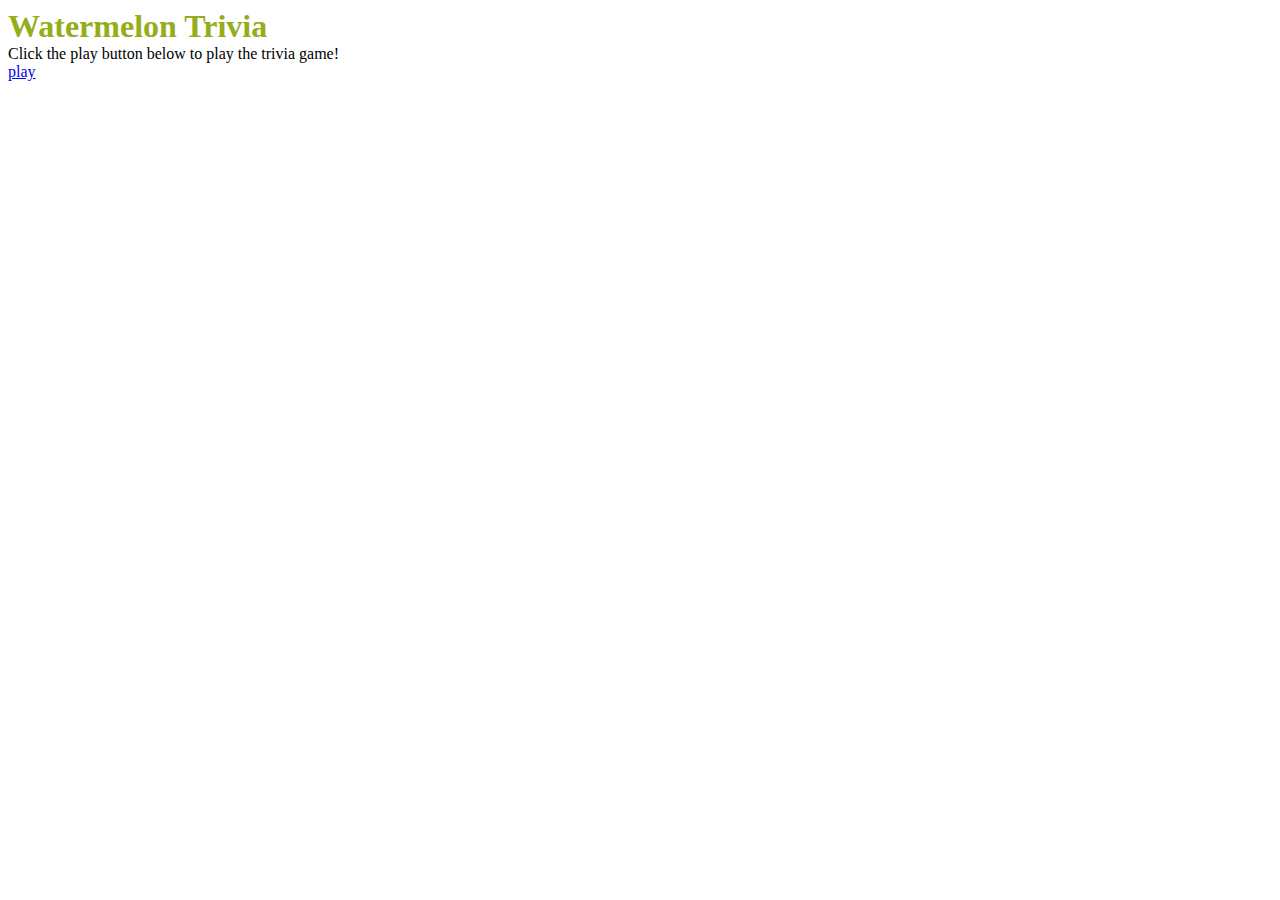
<file: index.html>
<!DOCTYPE html>
<html lang="en">
  <head>
    <meta charset="UTF-8" />
    <meta name="viewport" content="width=device-width, initial-scale=1.0" />
    <meta http-equiv="X-UA-Compatible" content="ie=edge" />
    <title>Nates Trivia</title>
    <link
      rel="stylesheet"
      href="https://stackpath.bootstrapcdn.com/bootstrap/4.5.0/css/bootstrap.min.css"
      integrity="sha384-9aIt2nRpC12Uk9gS9baDl411NQApFmC26EwAOH8WgZl5MYYxFfc+NcPb1dKGj7Sk"
      crossorigin="anonymous"
    />
    <link rel="stylesheet" href="style.css" />
  </head>
  <body>
    <div class="container">
      <div class="row">
        <div class="col">
          <h1 class="mt-3">Watermelon Trivia</h1>
        </div>
      </div>
      <div class="row">
        <div class="col">
          <p class="my-3">Click the play button below to play the trivia game!</p>
        </div>
      </div>
      <div class="row">
        <div class="col">
           <a href="index2.html">play</a>
        </div>
      </div>
    </div>
    <script
      src="https://code.jquery.com/jquery-3.5.1.slim.min.js"
      integrity="sha384-DfXdz2htPH0lsSSs5nCTpuj/zy4C+OGpamoFVy38MVBnE+IbbVYUew+OrCXaRkfj"
      crossorigin="anonymous"
    ></script>
    <script
      src="https://cdn.jsdelivr.net/npm/popper.js@1.16.0/dist/umd/popper.min.js"
      integrity="sha384-Q6E9RHvbIyZFJoft+2mJbHaEWldlvI9IOYy5n3zV9zzTtmI3UksdQRVvoxMfooAo"
      crossorigin="anonymous"
    ></script>
    <script
      src="https://stackpath.bootstrapcdn.com/bootstrap/4.5.0/js/bootstrap.min.js"
      integrity="sha384-OgVRvuATP1z7JjHLkuOU7Xw704+h835Lr+6QL9UvYjZE3Ipu6Tp75j7Bh/kR0JKI"
      crossorigin="anonymous"
    ></script>
    <script src="main.js"></script>
  </body>
</html>
</file>
<file: style.css>
:root {
     --black: #000000;
     --green: #93ad1b;
     --red:   #e45351;
     --darkred:   #bd1e1b;
 }
 h1, h2, h3, h4, h5, h6, p, label {
     margin: 0;
     padding: 0;
 }
 h1 {
    color: var(--green);
}
.btn-primary {
    background-color: var(--red);
    color: var(--black);
    border: 1px solid var(--red);
}
.btn-primary:hover {
    background-color: var(--darkred);
    color: var(--black);
    border: 1px solid var(--darkred);
}
.play-again-link {
    color: var(--black);
}
.play-again-link:hover {
    text-decoration: underline;
    color: var(--black);
}
.btn-primary:focus {
    background-color: var(--darkred);
    color: var(--black);
    border: 1px solid var(--darkred);
}
.btn-primary:active {
    background-color: var(--darkred);
    color: var(--black);
    border: 1px solid var(--darkred);
}
.btn {
    margin-top:14px;
}
</file>
